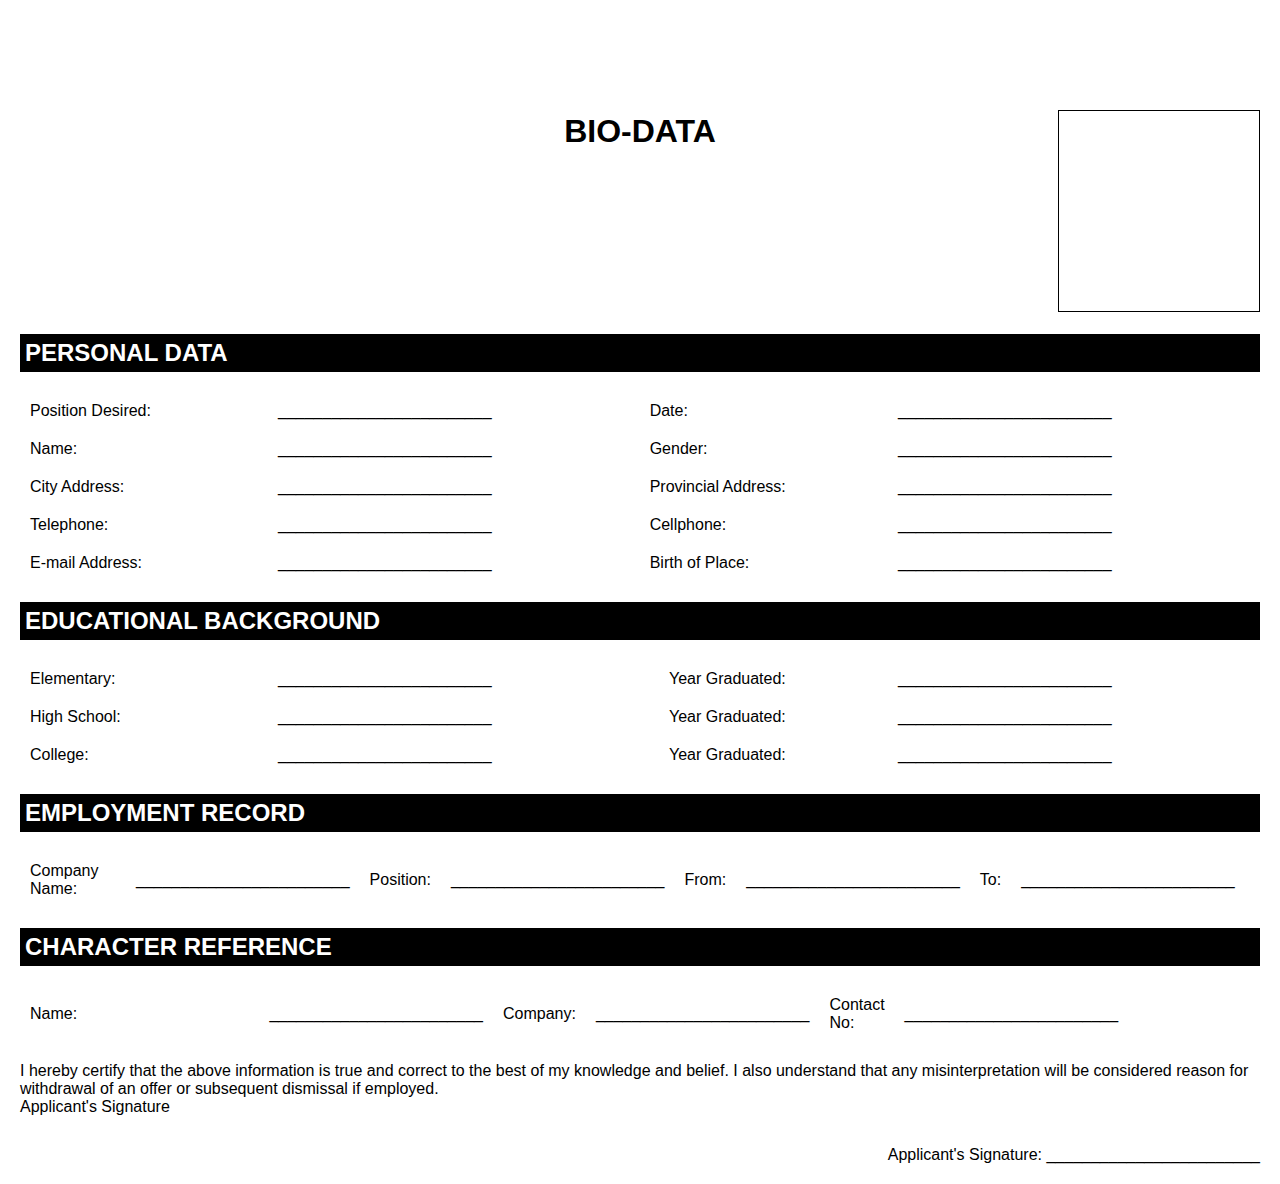
<file: ACTIVITY/Biodata.html>
<!DOCTYPE html>
<html lang="en">
<head>
    <meta charset="UTF-8">
    <meta name="viewport" content="width=device-width, initial-scale=1.0">
    <title>Biodata Form</title><br><br><br><br>
    <style>
        body {
            font-family: Arial, sans-serif;
            margin: 20px;
        }

        .container {
            width: 80%;
            margin: 0 auto;
            border: 1px solid #000;
            padding: 20px;
        }

        h1 {
            text-align: center;
            font-size: 2em;
            font-weight: bold;
            margin-bottom: 20px;
        }
        .image-box {
            float: right;
            width: 200px;
            height: 200px;
            border: 1px solid #000;
            margin-top: -60px;
        }
        
        h2 {
            background-color: #000;
            color: #fff;
            padding: 5px;
            font-size: 1.5em;
            margin-top: 20px;
        }

        table {
            width: 100%;
            border-collapse: collapse;
            margin-bottom: 20px;
        }

        table td {
            padding: 10px;
        }

        td:first-child {
            width: 20%;
        }

        td:last-child {
            width: 30%;
        }

        .profile-image {
            width: 200px;
            height: 200px;
            float: right;
            margin-left: 20px;
        }

        .signature {
            margin-top: 30px;
            text-align: right;
        }
    </style>
</head>
<body>
    <div class="header">
        <h1>BIO-DATA</h1>
        <div class="image-box"></div>
    </div>
        <div class="form-section"><br><br><br><br><br><br><br><br>
            
            
            <h2>PERSONAL DATA</h2>
            <table>
                <tr>
                    <td>Position Desired:</td>
                    <td>________________________</td>
                    <td>Date:</td>
                    <td>________________________</td>
                </tr>
                <tr>
                    <td>Name:</td>
                    <td>________________________</td>
                    <td>Gender:</td>
                    <td>________________________</td>
                </tr>
                <tr>
                    <td>City Address:</td>
                    <td>________________________</td>
                    <td>Provincial Address:</td>
                    <td>________________________</td>
                </tr>
                <tr>
                    <td>Telephone:</td>
                    <td>________________________</td>
                    <td>Cellphone:</td>
                    <td>________________________</td>
                </tr>
                <tr>
                    <td>E-mail Address:</td>
                    <td>________________________</td>
                    <td>Birth of Place:</td>
                    <td>________________________</td>
                </tr>
                 
            </table>
            
            
            <h2>EDUCATIONAL BACKGROUND</h2>
            <table>
                <tr>
                    <td>Elementary:</td>
                    <td>________________________</td>
                    <td>Year Graduated:</td>
                    <td>________________________</td>
                </tr>
                <tr>
                    <td>High School:</td>
                    <td>________________________</td>
                    <td>Year Graduated:</td>
                    <td>________________________</td>
                </tr>
                <tr>
                    <td>College:</td>
                    <td>________________________</td>
                    <td>Year Graduated:</td>
                    <td>________________________</td>
                </tr>
            </table>

        
            <h2>EMPLOYMENT RECORD</h2>
            <table>
                <tr>
                    <td>Company Name:</td>
                    <td>________________________</td>
                    <td>Position:</td>
                    <td>________________________</td>
                    <td>From:</td>
                    <td>________________________</td>
                    <td>To:</td>
                    <td>________________________</td>
                </tr>
                
            </table>

             
            <h2>CHARACTER REFERENCE</h2>
            <table>
                <tr>
                    <td>Name:</td>
                    <td>________________________</td>
                    <td>Company:</td>
                    <td>________________________</td>
                    <td>Contact No:</td>
                    <td>________________________</td>
                </tr>
                 
            </table>
             <div class="signature-box">
            I hereby certify that the above information is true and correct to the best of my knowledge and belief. I also understand that any misinterpretation will be considered reason for withdrawal of an offer or subsequent dismissal if employed.
            <div class="signature-line">Applicant's Signature</div>
        </div>
    </div>
             
            <div class="signature">
                <p>Applicant's Signature: ________________________</p>
            </div>


</body>
</html>
</file>
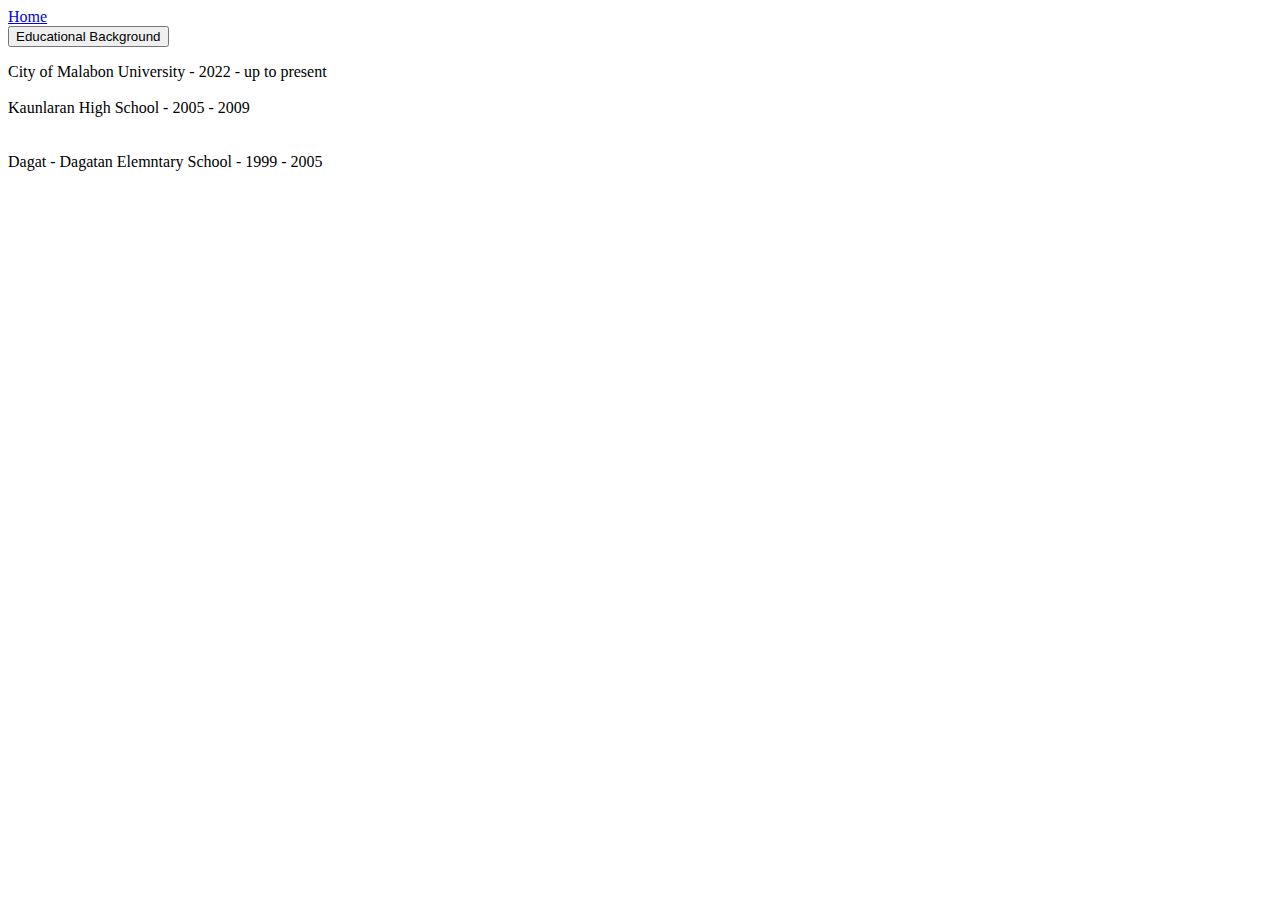
<file: ACTIVITY/Educational Background.html>
<!DOCTYPE html>
<html lang="en">
<head>
    <meta charset="UTF-8">
    <meta name="viewport" content="width=device-width, initial-scale=1.0">
    <title>Experience Section</title>
    <link rel="stylesheet" href="C:\Users\ccati\OneDrive\Desktop\IPT_ATIM\docs\css/stylesEB.css">


</head>
<body>
    <a id="homeButton" href="index.html">Home</a>
    <section id="Experience">
        <button onclick="toggleDetails()">Educational Background</button>
        <p class="hidden" id="educationalbackgroundDetails">City of Malabon University - 2022 - up to present <br><br> Kaunlaran High School - 2005 - 2009 <br><br><br> Dagat - Dagatan Elemntary School - 1999 - 2005 </p>
    </section>

    <script>
        function toggleDetails() {
            const details = document.getElementById('educationalbackgroundDetails');
            details.classList.toggle('hidden');
        }
    </script>
</body>
</html>
</file>
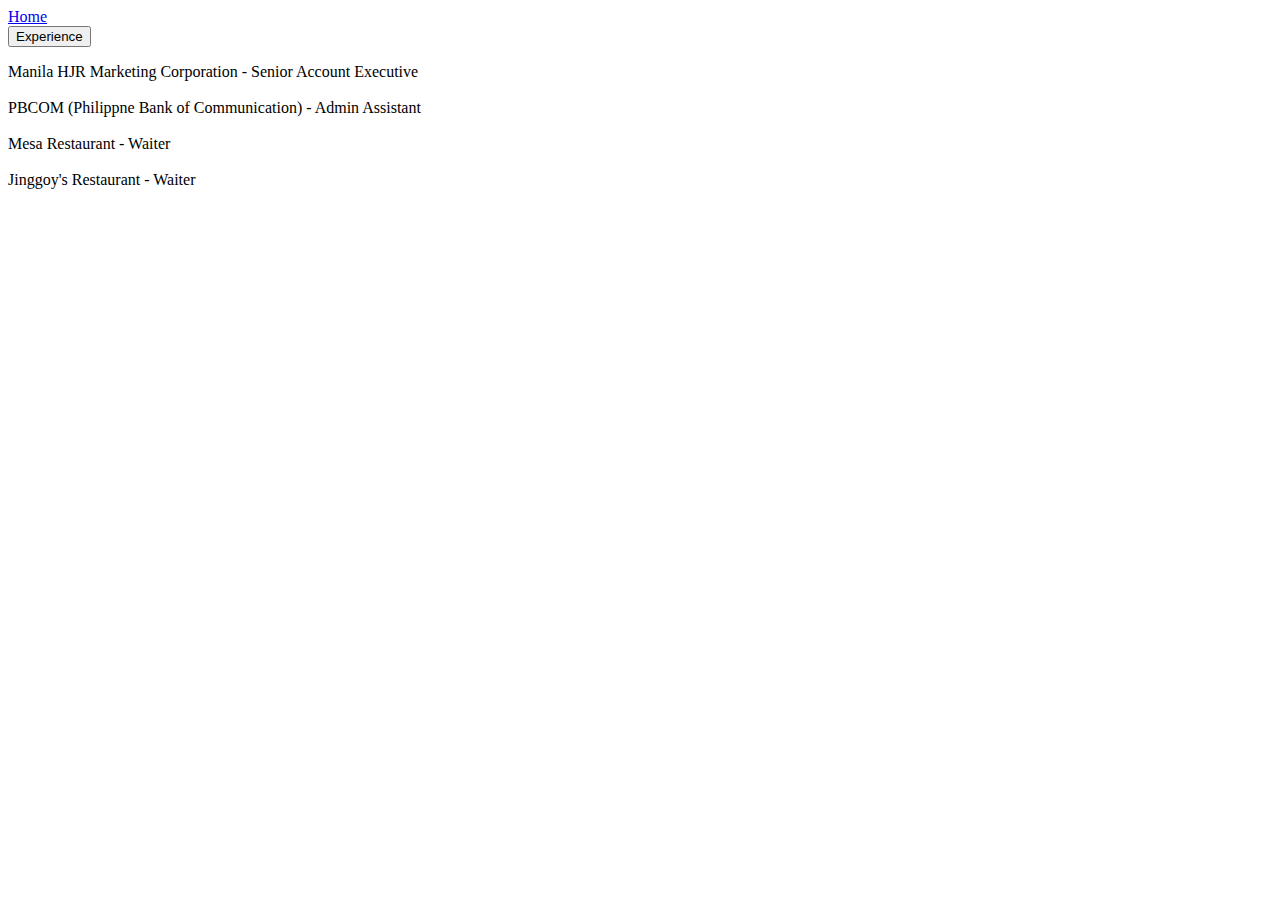
<file: ACTIVITY/Experience.html>
<!DOCTYPE html>
<html lang="en">
<head>
    <meta charset="UTF-8">
    <meta name="viewport" content="width=device-width, initial-scale=1.0">
    <title>Experience Section</title>
    <link rel="stylesheet" href="C:\Users\ccati\OneDrive\Desktop\IPT_ATIM\docs\css/stylesExP.css">
    
</head>
<body>
    <a id="homeButton" href="index.html">Home</a>
    <section id="Experience">
        <button onclick="toggleDetails()">Experience</button>
        <p class="hidden" id="experienceDetails">Manila HJR Marketing Corporation - Senior Account Executive <br><br> PBCOM (Philippne Bank of Communication) - Admin Assistant <br><br> Mesa Restaurant - Waiter <br><br> Jinggoy's Restaurant - Waiter </p>
    </section>

    <script>
        function toggleDetails() {
            const details = document.getElementById('experienceDetails');
            details.classList.toggle('hidden');
        }
    </script>
</body>
</html>
</file>
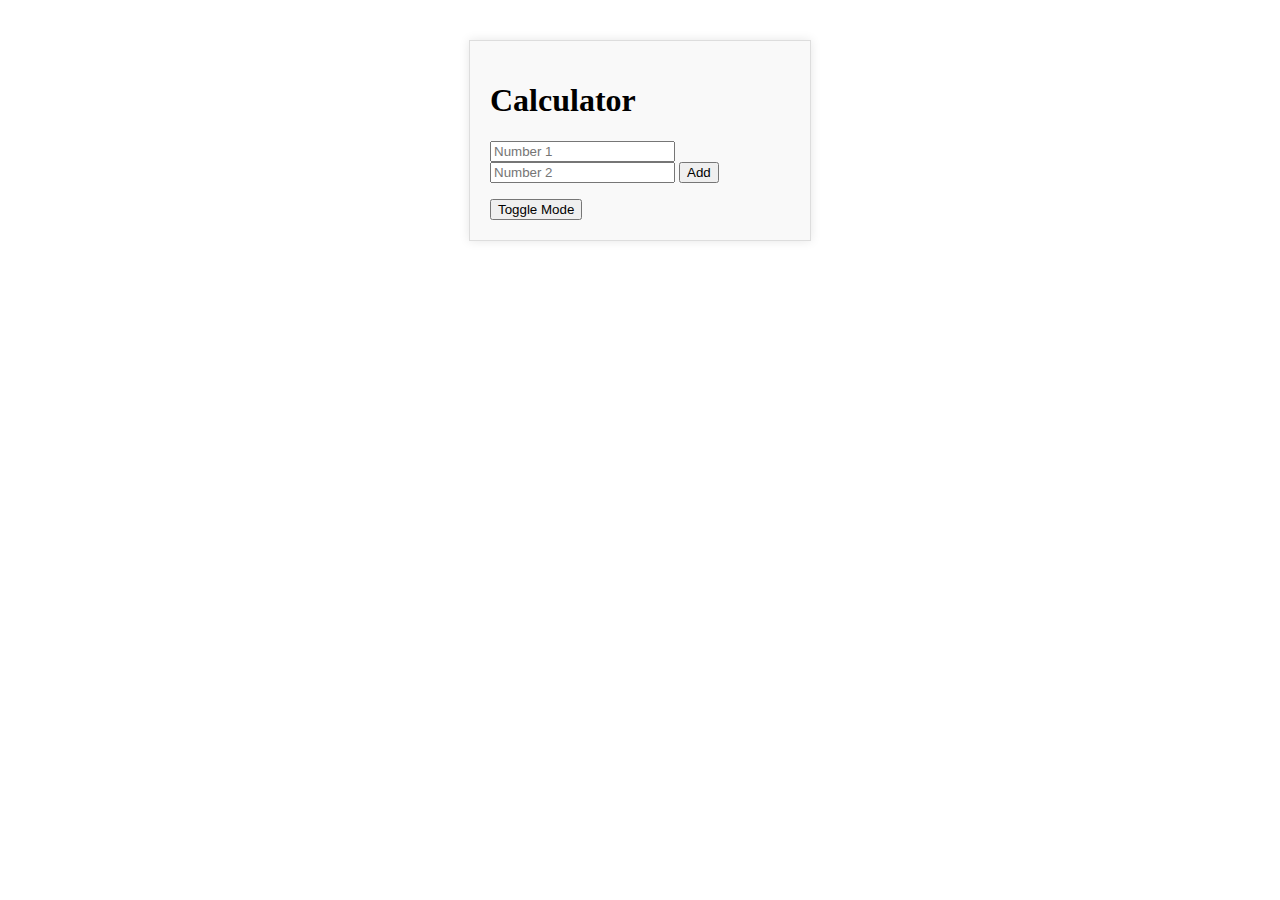
<file: ACTIVITY/JAVASCRIPTFUNCTION.html>
<!DOCTYPE html>
<html lang="en">
<head>
    <meta charset="UTF-8">
    <meta name="viewport" content="width=device-width, initial-scale=1.0">
    <title>Calculator</title>
    <style>
        .container {
            max-width: 300px;
            margin: 40px auto;
            padding: 20px;
            background-color: #f9f9f9;
            border: 1px solid #ddd;
            box-shadow: 0 0 10px rgba(0, 0, 0, 0.1);
            transition: background-color 0.3s, color 0.3s;
        }
        
        .dark-mode {
            background-color: #333;
            color: #fff;
        }
        
        .dark-mode input {
            background-color: #444;
            color: #fff;
        }
        
        .dark-mode button {
            background-color: #555;
            color: #fff;
        }
        
        .dark-mode h1 {
            color: #fff;
        }
        
        .dark-mode #result {
            color: #fff;
        }
    </style>
</head>
<body>
    <div class="container">
        <h1>Calculator</h1>
        <input id="num1" type="number" placeholder="Number 1">
        <input id="num2" type="number" placeholder="Number 2">
        <button id="add-btn">Add</button>
        <p id="result"></p>
        <button id="mode-btn">Toggle Mode</button>
    </div>

    <script>
        const addBtn = document.getElementById('add-btn');
        const num1Input = document.getElementById('num1');
        const num2Input = document.getElementById('num2');
        const resultPara = document.getElementById('result');
        const modeBtn = document.getElementById('mode-btn');
        const container = document.querySelector('.container');
    
        addBtn.addEventListener('click', () => {
            const num1 = parseFloat(num1Input.value);
            const num2 = parseFloat(num2Input.value);
    
            if (isNaN(num1) || isNaN(num2)) {
                resultPara.textContent = 'Please enter valid numbers.';
            } else {
                const result = num1 + num2;
                resultPara.textContent = `Result: ${result}`;
            }
        });
    
        modeBtn.addEventListener('click', () => {
            container.classList.toggle('dark-mode');
        });
    </script>
    
</body>
</html>
</file>
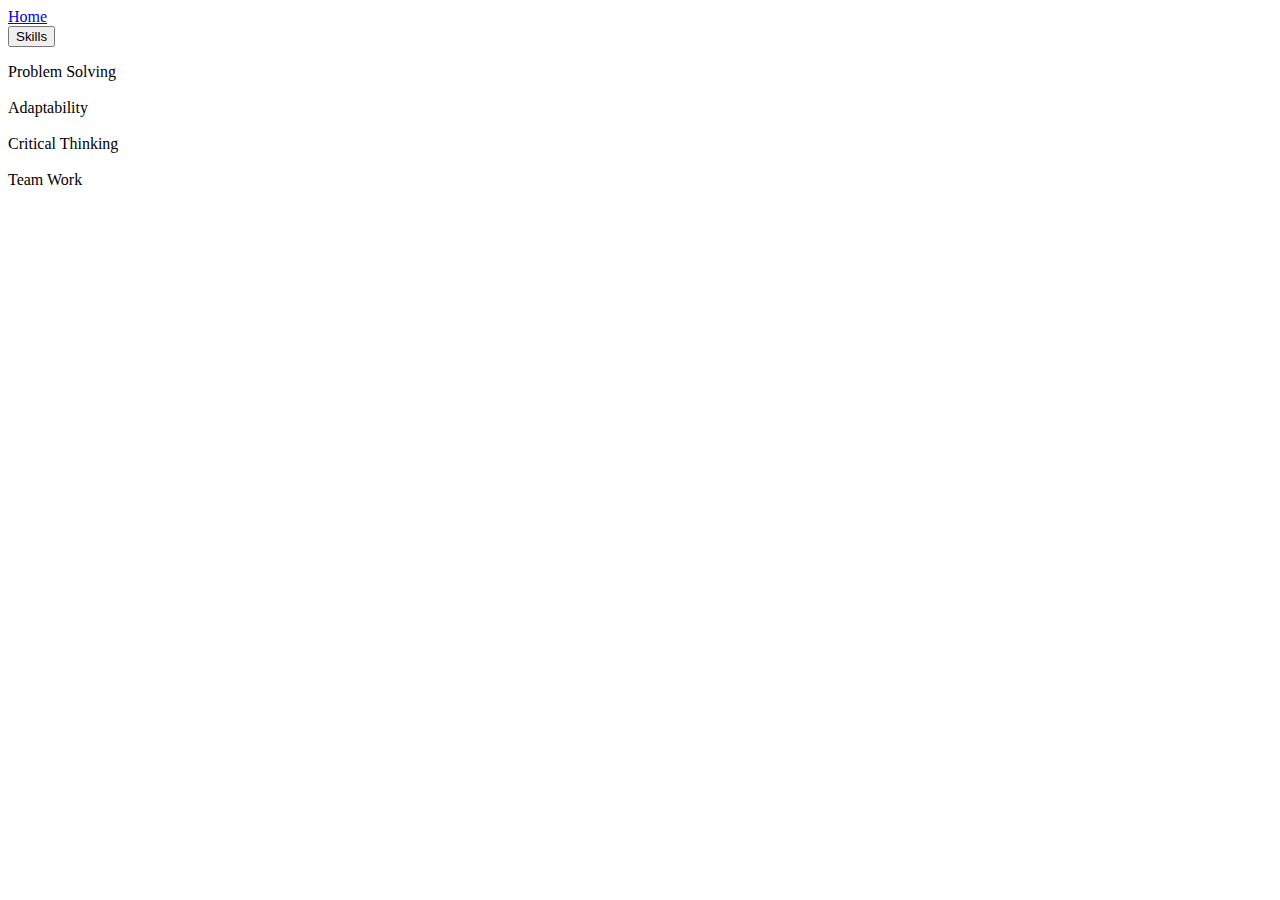
<file: ACTIVITY/Skills.html>
<!DOCTYPE html>
<html lang="en">
<head>
    <meta charset="UTF-8">
    <meta name="viewport" content="width=device-width, initial-scale=1.0">
    <title>Skills Section</title>
    <link rel="stylesheet" href="C:\Users\ccati\OneDrive\Desktop\IPT_ATIM\docs\css/stylesSkl.css">
</head>
<body>
    <a id="homeButton" href="index.html">Home</a>
    <section id="Skills">
        <button onclick="toggleDetails()">Skills</button>
        <p class="hidden" id="skillDetails">Problem Solving <br><br> Adaptability <br><br> Critical Thinking <br><br> Team Work</p>
    </section>

    <script>
        function toggleDetails() {
            const details = document.getElementById('skillDetails');
            details.classList.toggle('hidden');
        }
    </script>
</body>
</html>
</file>
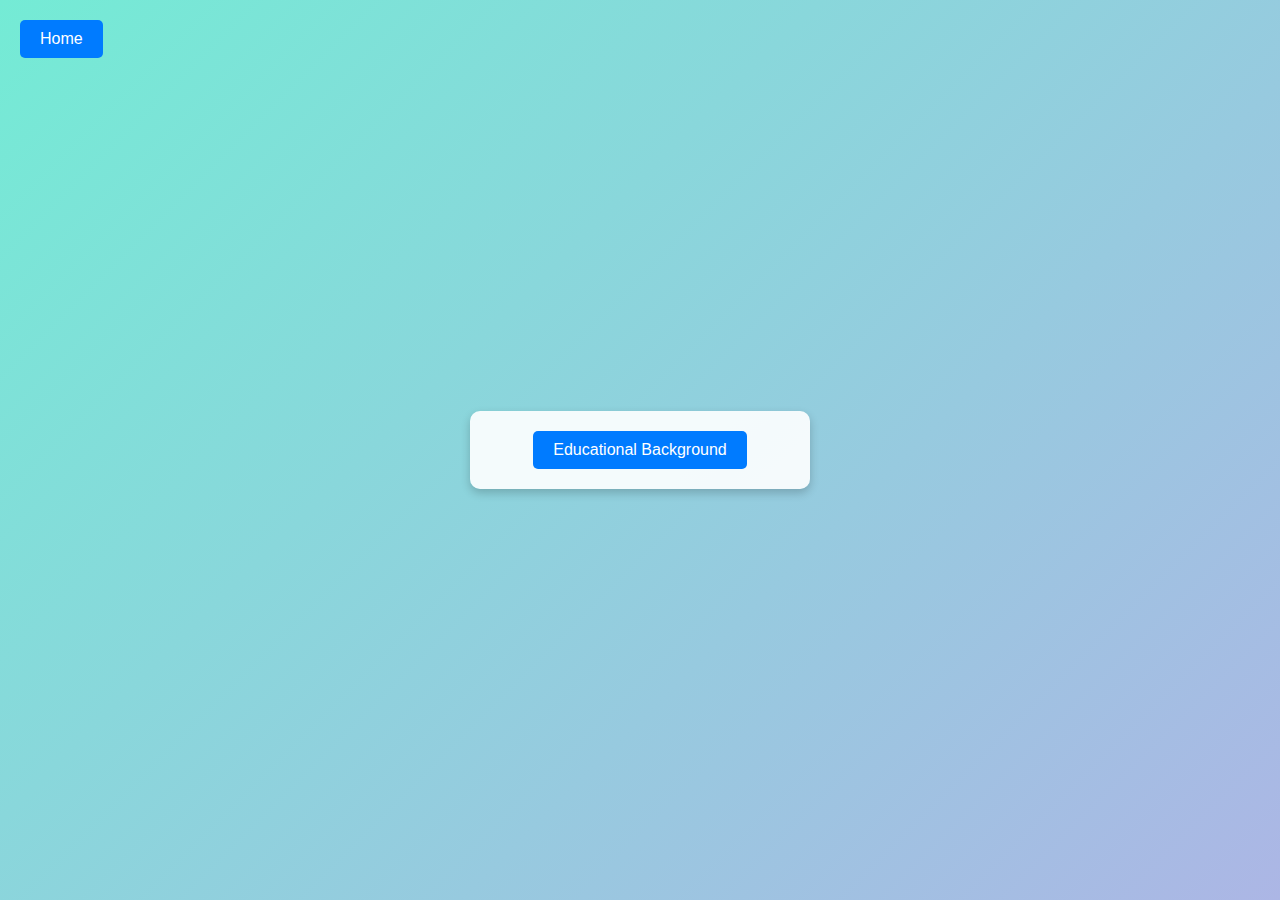
<file: docs/Educational Background.html>
<!DOCTYPE html>
<html lang="en">
<head>
    <meta charset="UTF-8">
    <meta name="viewport" content="width=device-width, initial-scale=1.0">
    <title>Experience Section</title>
    <link rel="stylesheet" href="css/stylesEB.css">


</head>
<body>
    <a id="homeButton" href="index.html">Home</a>
    <section id="Experience">
        <button onclick="toggleDetails()">Educational Background</button>
        <p class="hidden" id="educationalbackgroundDetails">City of Malabon University - 2022 - up to present <br><br> Kaunlaran High School - 2005 - 2009 <br><br><br> Dagat - Dagatan Elemntary School - 1999 - 2005 </p>
    </section>

    <script>
        function toggleDetails() {
            const details = document.getElementById('educationalbackgroundDetails');
            details.classList.toggle('hidden');
        }
    </script>
</body>
</html>
</file>
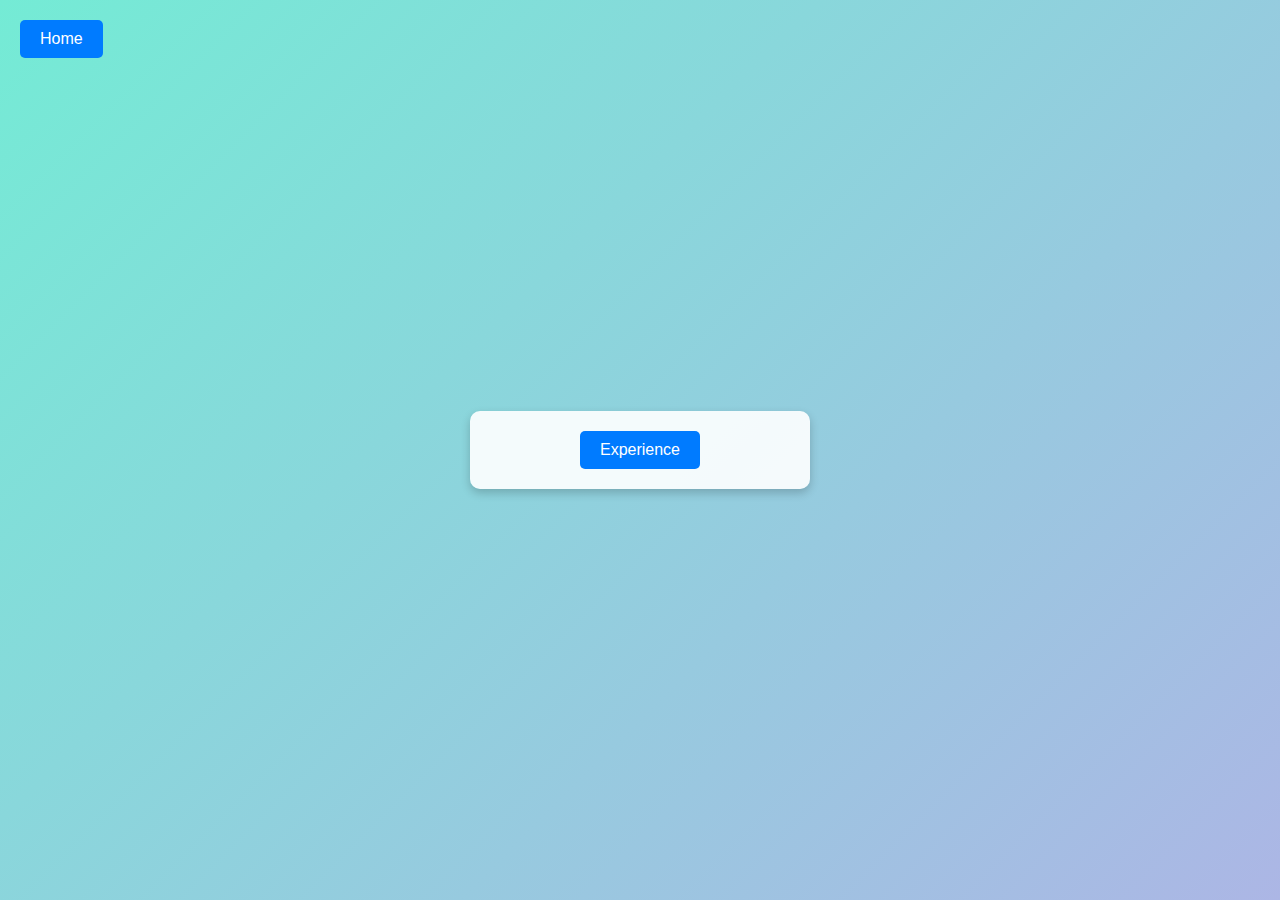
<file: docs/Experience.html>
<!DOCTYPE html>
<html lang="en">
<head>
    <meta charset="UTF-8">
    <meta name="viewport" content="width=device-width, initial-scale=1.0">
    <title>Experience Section</title>
    <link rel="stylesheet" href="css/stylesExP.css">
    
</head>
<body>
    <a id="homeButton" href="index.html">Home</a>
    <section id="Experience">
        <button onclick="toggleDetails()">Experience</button>
        <p class="hidden" id="experienceDetails">Manila HJR Marketing Corporation - Senior Account Executive <br><br> PBCOM (Philippne Bank of Communication) - Admin Assistant <br><br> Mesa Restaurant - Waiter <br><br> Jinggoy's Restaurant - Waiter </p>
    </section>

    <script>
        function toggleDetails() {
            const details = document.getElementById('experienceDetails');
            details.classList.toggle('hidden');
        }
    </script>
</body>
</html>
</file>
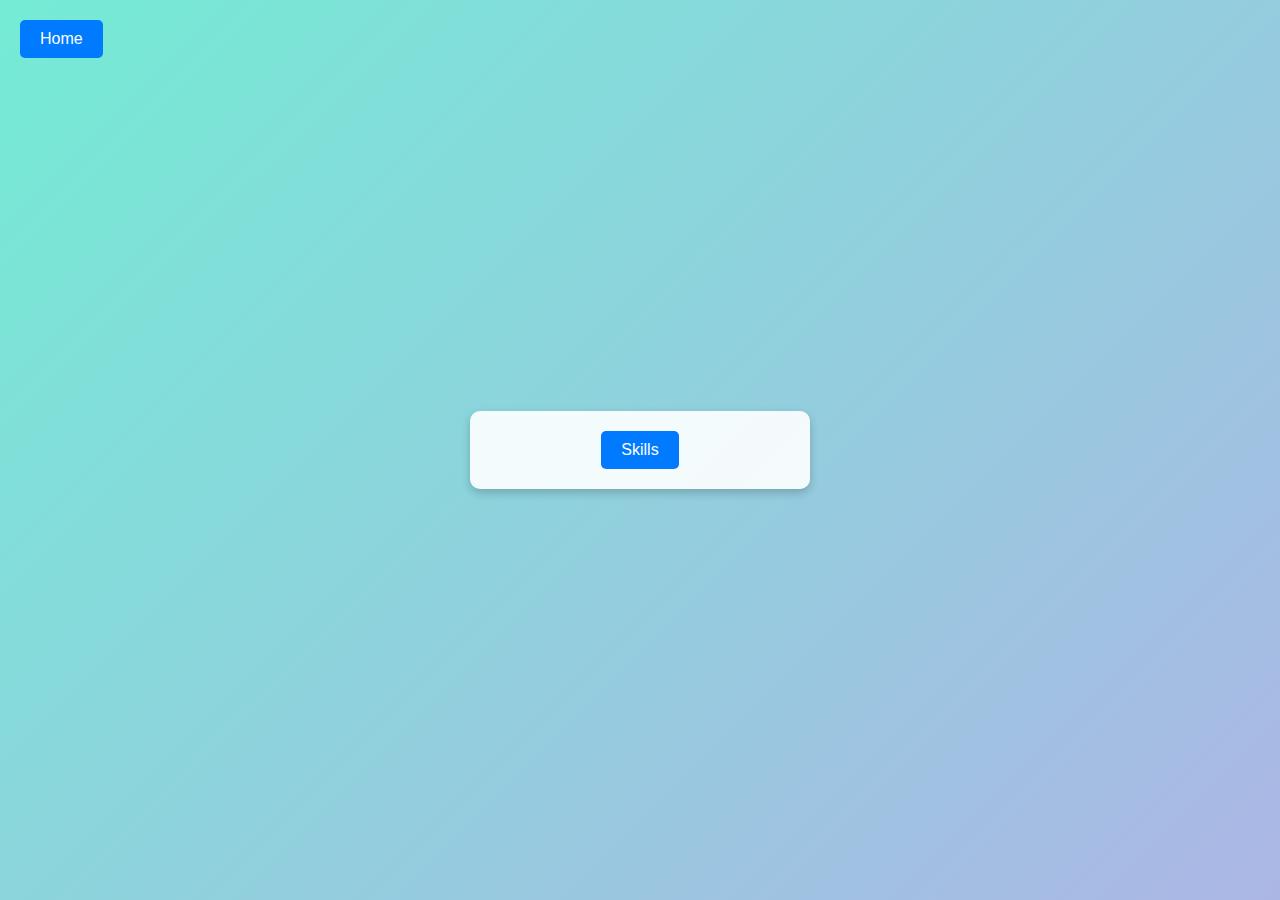
<file: docs/Skills.html>
<!DOCTYPE html>
<html lang="en">
<head>
    <meta charset="UTF-8">
    <meta name="viewport" content="width=device-width, initial-scale=1.0">
    <title>Skills Section</title>
    <link rel="stylesheet" href="css/stylesSkl.css">
</head>
<body>
    <a id="homeButton" href="index.html">Home</a>
    <section id="Skills">
        <button onclick="toggleDetails()">Skills</button>
        <p class="hidden" id="skillDetails">Problem Solving <br><br> Adaptability <br><br> Critical Thinking <br><br> Team Work</p>
    </section>

    <script>
        function toggleDetails() {
            const details = document.getElementById('skillDetails');
            details.classList.toggle('hidden');
        }
    </script>
</body>
</html>
</file>
<file: docs/css/stylesEB.css>
body {
    font-family: Arial, sans-serif;
    margin: 0;
    padding: 0;
    background: linear-gradient(135deg, #74ebd5, #ACB6E5); /* Gradient background */
    color: #333;
    display: flex;
    justify-content: center;
    align-items: center;
    height: 100vh;
}

#homeButton {
    position: absolute;
    top: 20px;
    left: 20px;
    background-color: #007BFF;
    color: white;
    border: none;
    padding: 10px 20px;
    font-size: 16px;
    cursor: pointer;
    border-radius: 5px;
    transition: background-color 0.3s ease;
    text-decoration: none;
    text-align: center;
}

#homeButton:hover {
    background-color: #0056b3;
}

#Experience {
    text-align: center;
    background-color: rgba(255, 255, 255, 0.9); /* Slightly transparent white background */
    padding: 20px;
    border-radius: 10px;
    box-shadow: 0 4px 10px rgba(0, 0, 0, 0.2);
    width: 300px;
}

#Experience button {
    background-color: #007BFF;
    color: white;
    border: none;
    padding: 10px 20px;
    font-size: 16px;
    cursor: pointer;
    border-radius: 5px;
    transition: background-color 0.3s ease;
}

#Experience button:hover {
    background-color: #0056b3;
}

#Experience p {
    font-size: 18px;
    margin-top: 10px;
    color: #333;
}

#Experience p.hidden {
    display: none;
}
</file>
<file: docs/css/stylesExP.css>
body {
            font-family: Arial, sans-serif;
            margin: 0;
            padding: 0;
            background: linear-gradient(135deg, #74ebd5, #ACB6E5); /* Gradient background */
            color: #333;
            display: flex;
            justify-content: center;
            align-items: center;
            height: 100vh;
        }
        
        #homeButton {
            position: absolute;
            top: 20px;
            left: 20px;
            background-color: #007BFF;
            color: white;
            border: none;
            padding: 10px 20px;
            font-size: 16px;
            cursor: pointer;
            border-radius: 5px;
            transition: background-color 0.3s ease;
            text-decoration: none;
            text-align: center;
        }

        #homeButton:hover {
            background-color: #0056b3;
        }

        #Experience {
            text-align: center;
            background-color: rgba(255, 255, 255, 0.9); /* Slightly transparent white background */
            padding: 20px;
            border-radius: 10px;
            box-shadow: 0 4px 10px rgba(0, 0, 0, 0.2);
            width: 300px;
        }

        #Experience button {
            background-color: #007BFF;
            color: white;
            border: none;
            padding: 10px 20px;
            font-size: 16px;
            cursor: pointer;
            border-radius: 5px;
            transition: background-color 0.3s ease;
        }

        #Experience button:hover {
            background-color: #0056b3;
        }

        #Experience p {
            font-size: 18px;
            margin-top: 10px;
            color: #333;
        }

        #Experience p.hidden {
            display: none;
        }
</file>
<file: docs/css/stylesSkl.css>
body {
            font-family: Arial, sans-serif;
            margin: 0;
            padding: 0;
            background: linear-gradient(135deg, #74ebd5, #ACB6E5); /* Gradient background */
            color: #333;
            display: flex;
            flex-direction: column;
            justify-content: center;
            align-items: center;
            height: 100vh;
        }

        #homeButton {
            position: absolute;
            top: 20px;
            left: 20px;
            background-color: #007BFF;
            color: white;
            border: none;
            padding: 10px 20px;
            font-size: 16px;
            cursor: pointer;
            border-radius: 5px;
            transition: background-color 0.3s ease;
            text-decoration: none;
            text-align: center;
        }

        #homeButton:hover {
            background-color: #0056b3;
        }

        #Skills {
            text-align: center;
            background-color: rgba(255, 255, 255, 0.9); /* Slightly transparent white background */
            padding: 20px;
            border-radius: 10px;
            box-shadow: 0 4px 10px rgba(0, 0, 0, 0.2);
            width: 300px;
        }

        #Skills button {
            background-color: #007BFF;
            color: white;
            border: none;
            padding: 10px 20px;
            font-size: 16px;
            cursor: pointer;
            border-radius: 5px;
            transition: background-color 0.3s ease;
        }

        #Skills button:hover {
            background-color: #0056b3;
        }

        #Skills p {
            font-size: 18px;
            margin-top: 10px;
            color: #333;
        }

        #Skills p.hidden {
            display: none;
        }
</file>
